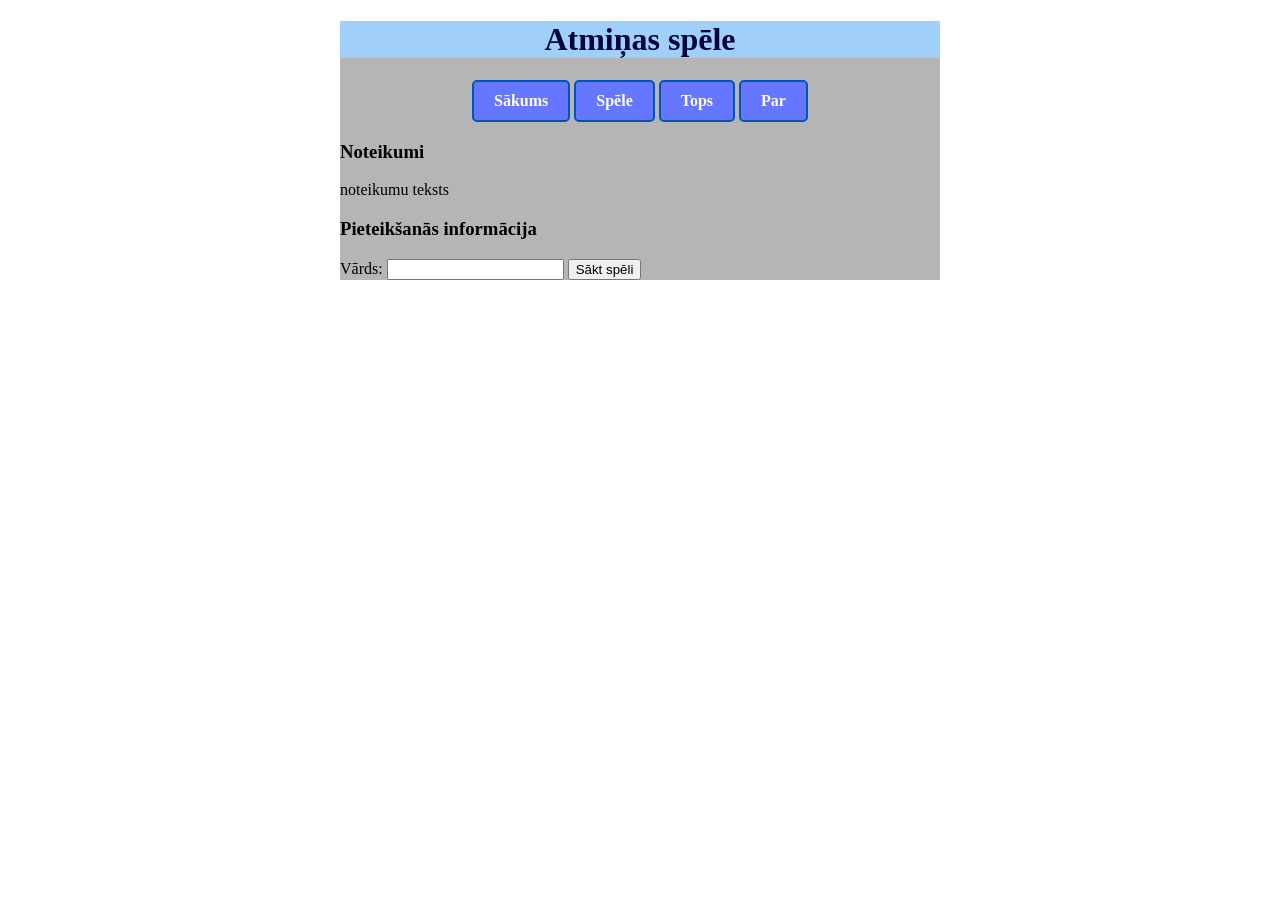
<file: index.html>
<!DOCTYPE html>
<html lang="lv">
<head>
    <meta charset="UTF-8">
    <meta name="viewport" content="width=device-width, initial-scale=1.0">
    <title>Atmiņas spēle</title>
    <link href="style.css" rel="stylesheet">
</head>
<body>
    <div class="ietvars"><!--pelēkais laukums-->
        <div class="galviene"><!--virsraksts un izvēlne-->
            <h1>Atmiņas spēle</h1>
            <ul>
                <li><a href="index.html">Sākums</a></li>
                <li><a href="game.html">Spēle</a></li>
                <li><a href="top.html">Tops</a></li>
                <li><a href="about.html">Par</a></li>
            </ul>
  
        </div><!-- aizver virsraksts un izvēlne-->
        <div class="saturs"><!--saturs-->
            <h3>Noteikumi</h3>
            <p>noteikumu teksts</p>
            <h3>Pieteikšanās informācija</h3>
            <label>Vārds:</label>
            <input id="vards">
            <button onclick="saktSpeli()">Sākt spēli</button>
        </div><!--aizver saturs-->

    </div><!-- aizver pelēkais laukums-->
    <script src="sakums.js"></script>
    
</body>
</html>
</file>
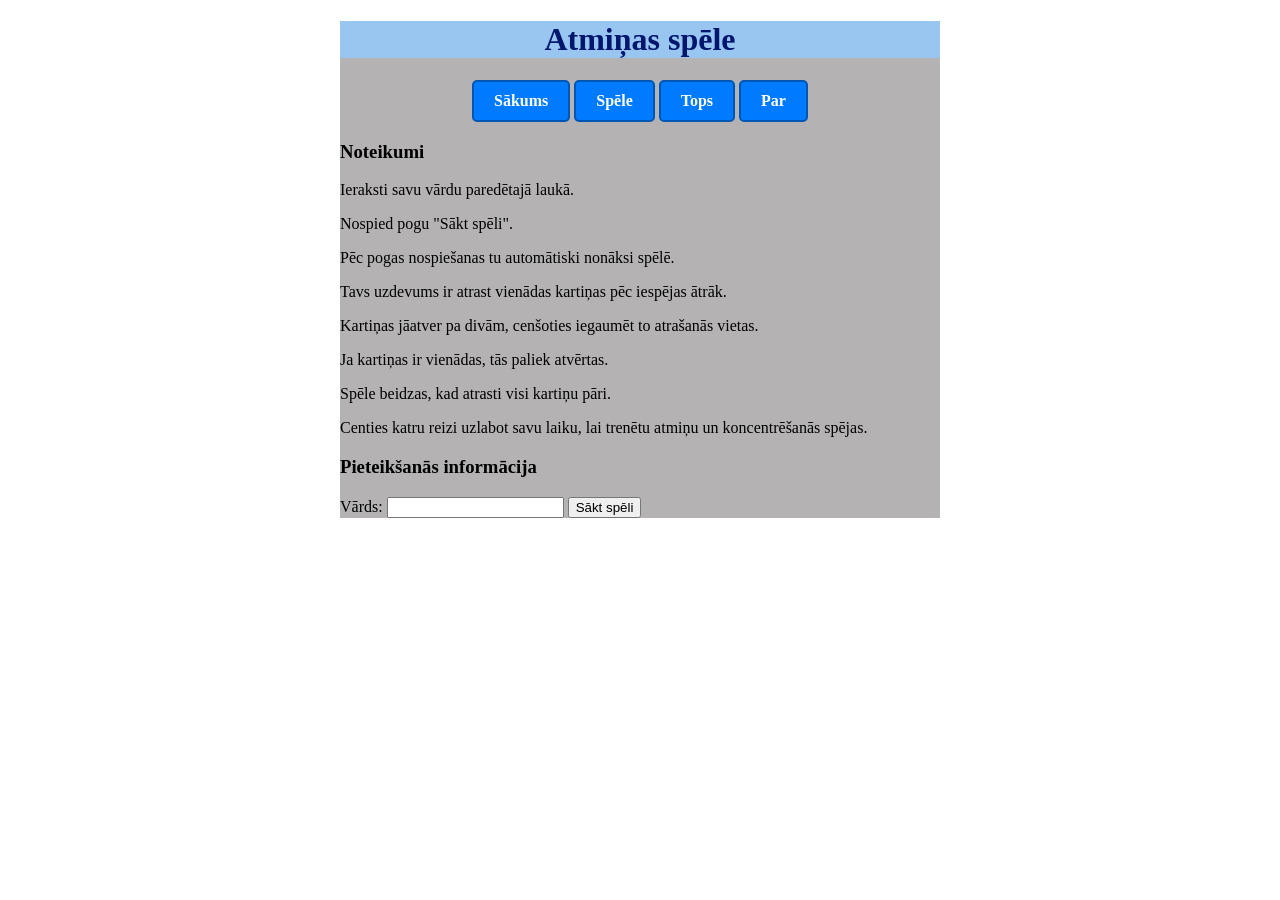
<file: templates/index.html>
<!DOCTYPE html>
<html lang="lv">
<head>
    <meta charset="UTF-8">
    <meta name="viewport" content="width=device-width, initial-scale=1.0">
    <title>Atmiņas spēle</title>
    <link href="/static/style.css" rel="stylesheet">
</head>
<body>
    <div class="ietvars"><!--pelekais laukums-->
        <div class="galviene"><!--virsraksts un izvēlne-->
            <h1>Atmiņas spēle</h1>
            <ul>
                <li><a href="/">Sākums</a></li>
                <li><a href="/spele">Spēle</a></li>
                <li><a href="/tops">Tops</a></li>
                <li><a href="/par">Par</a></li>
            </ul>

        </div><!--aizver virsraksts un izvēlne-->
        <div class="saturs"><!--saturs-->
            <h3>Noteikumi</h3>
            <p>Ieraksti savu vārdu paredētajā laukā.<div class=""></div></p>
            <p>Nospied pogu "Sākt spēli".</p>
            <p>Pēc pogas nospiešanas tu automātiski nonāksi spēlē.</p>
            <p>Tavs uzdevums ir atrast vienādas kartiņas pēc iespējas ātrāk.</p>
            <p>Kartiņas jāatver pa divām, cenšoties iegaumēt to atrašanās vietas.</p>
            <p>Ja kartiņas ir vienādas, tās paliek atvērtas.</p>
            <p>Spēle beidzas, kad atrasti visi kartiņu pāri.</p>
            <p>Centies katru reizi uzlabot savu laiku, lai trenētu atmiņu un koncentrēšanās spējas.</p>
            <h3>Pieteikšanās informācija</h3>
            <label>Vārds:</label>
            <input id="vards">
            <button onclick="saktSpeli()">Sākt spēli</button>
        </div><!--aizver saturs-->

    </div><!--aizver pelekais laukums-->
    <script src="/static/sakums.js"></script>
    
</body>
</html>
</file>
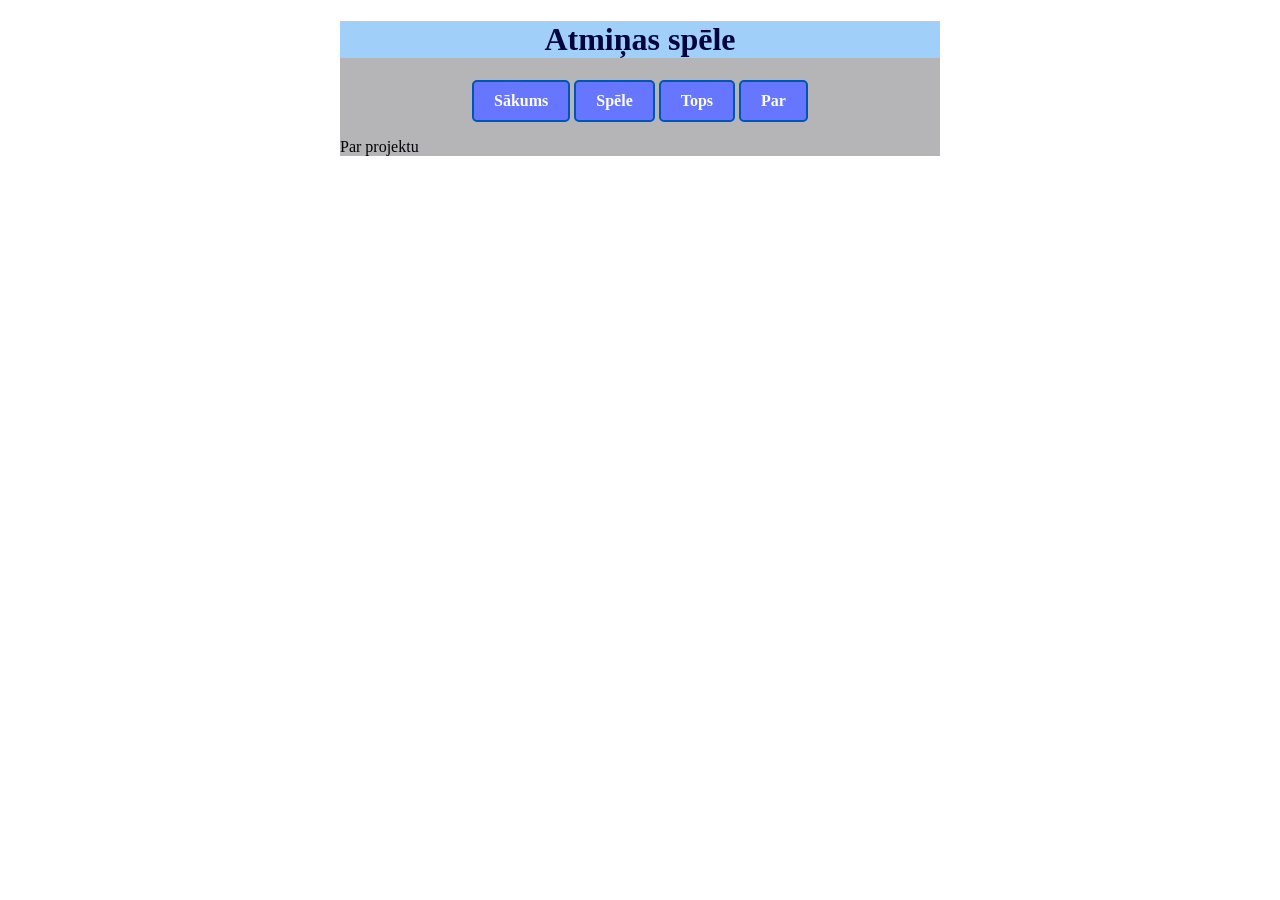
<file: about.html>
<!DOCTYPE html>
<html lang="lv">
<head>
    <meta charset="UTF-8">
    <meta name="viewport" content="width=device-width, initial-scale=1.0">
    <title>Atmiņas spēle</title>
    <link href="style.css" rel="stylesheet">
</head>
<body>
    <div class="ietvars"><!--pelēkais laukums-->
        <div class="galviene"><!--virsraksts un izvēlne-->
            <h1>Atmiņas spēle</h1>
             <ul>
                <li><a href="index.html">Sākums</a></li>
                <li><a href="game.html">Spēle</a></li>
                <li><a href="top.html">Tops</a></li>
                <li><a href="about.html">Par</a></li>
            </ul>
  
        </div><!-- aizver virsraksts un izvēlne-->
        <div class="saturs"><!--saturs-->
           Par projektu
        </div><!--aizver saturs-->

    </div><!-- aizver pelēkais laukums-->
    
</body>
</html>
</file>
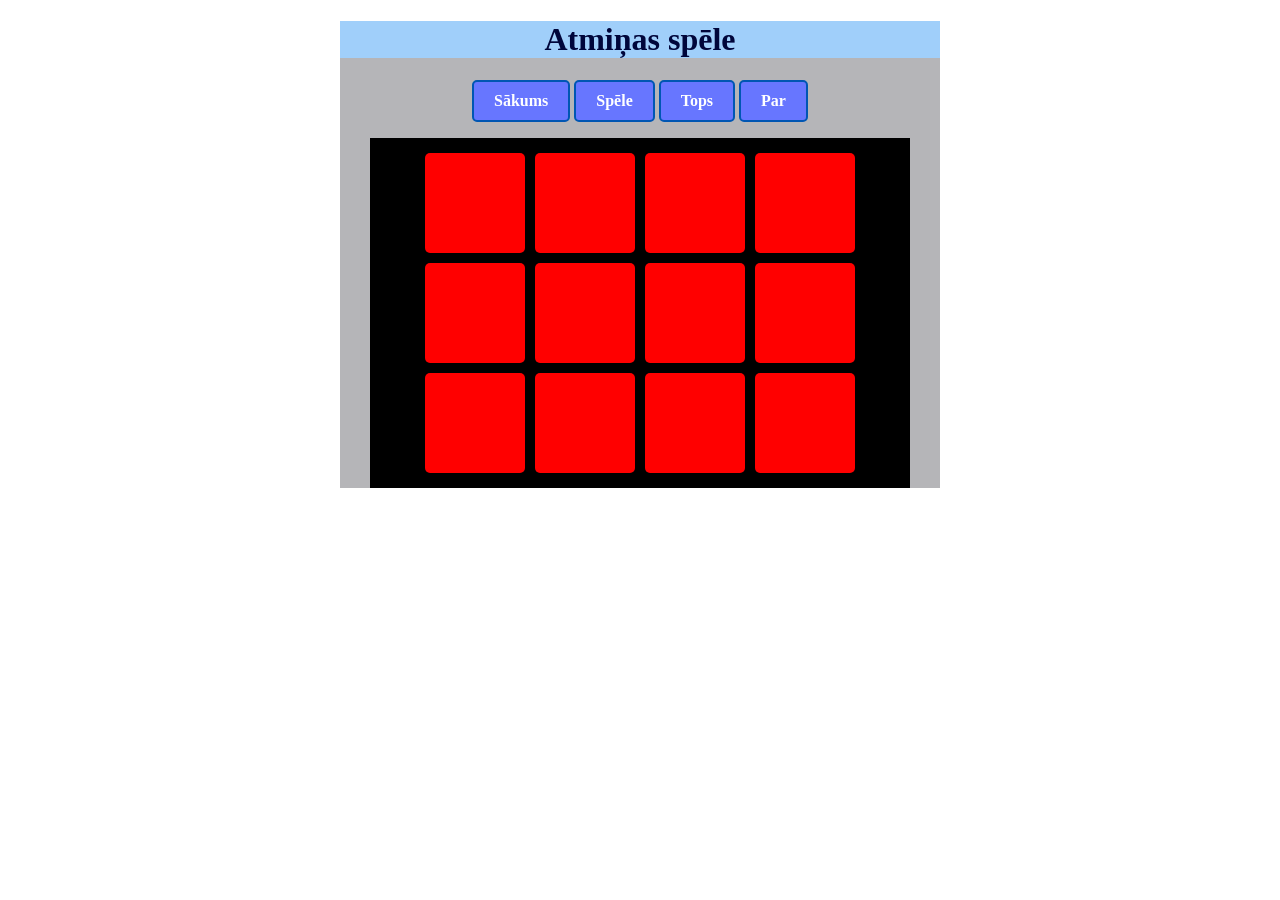
<file: game.html>
<!DOCTYPE html>
<html lang="lv">
<head>
    <meta charset="UTF-8">
    <meta name="viewport" content="width=device-width, initial-scale=1.0">
    <title>Atmiņas spēle</title>
    <link href="style.css" rel="stylesheet">
</head>
<body>
    <div class="ietvars"><!--pelēkais laukums-->
        <div class="galviene"><!--virsraksts un izvēlne-->
            <h1>Atmiņas spēle</h1>
            <ul>
                <li><a href="index.html">Sākums</a></li>
                <li><a href="game.html">Spēle</a></li>
                <li><a href="top.html">Tops</a></li>
                <li><a href="about.html">Par</a></li>
            </ul>
  
        </div><!-- aizver virsraksts un izvēlne-->
        <div class="saturs"><!--saturs-->
            <div class="spēles_lauk"><!--spēles laukums-->
                <div class="Bloks">
                    <div></div>
                </div>
                <div class="Bloks">
                    <div></div>
                </div>
                <div class="Bloks">
                    <div></div>
                </div>
                <div class="Bloks">
                    <div></div>
                </div>
                <div class="Bloks">
                    <div></div>
                </div>
                <div class="Bloks">
                    <div></div>
                </div>
                <div class="Bloks">
                    <div></div>
                </div>
                <div class="Bloks">
                    <div></div>
                </div>
                <div class="Bloks">
                    <div></div>
                </div>
                <div class="Bloks">
                    <div></div>
                </div>
                <div class="Bloks">
                    <div></div>
                </div>
                <div class="Bloks">
                    <div></div>
                </div>
                
                
            </div><!--aizver speles laukumu-->
        </div><!--aizver saturs-->

    </div><!-- aizver pelēkais laukums-->
    <script src="spele.js"></script>
    
</body>
</html>
</file>
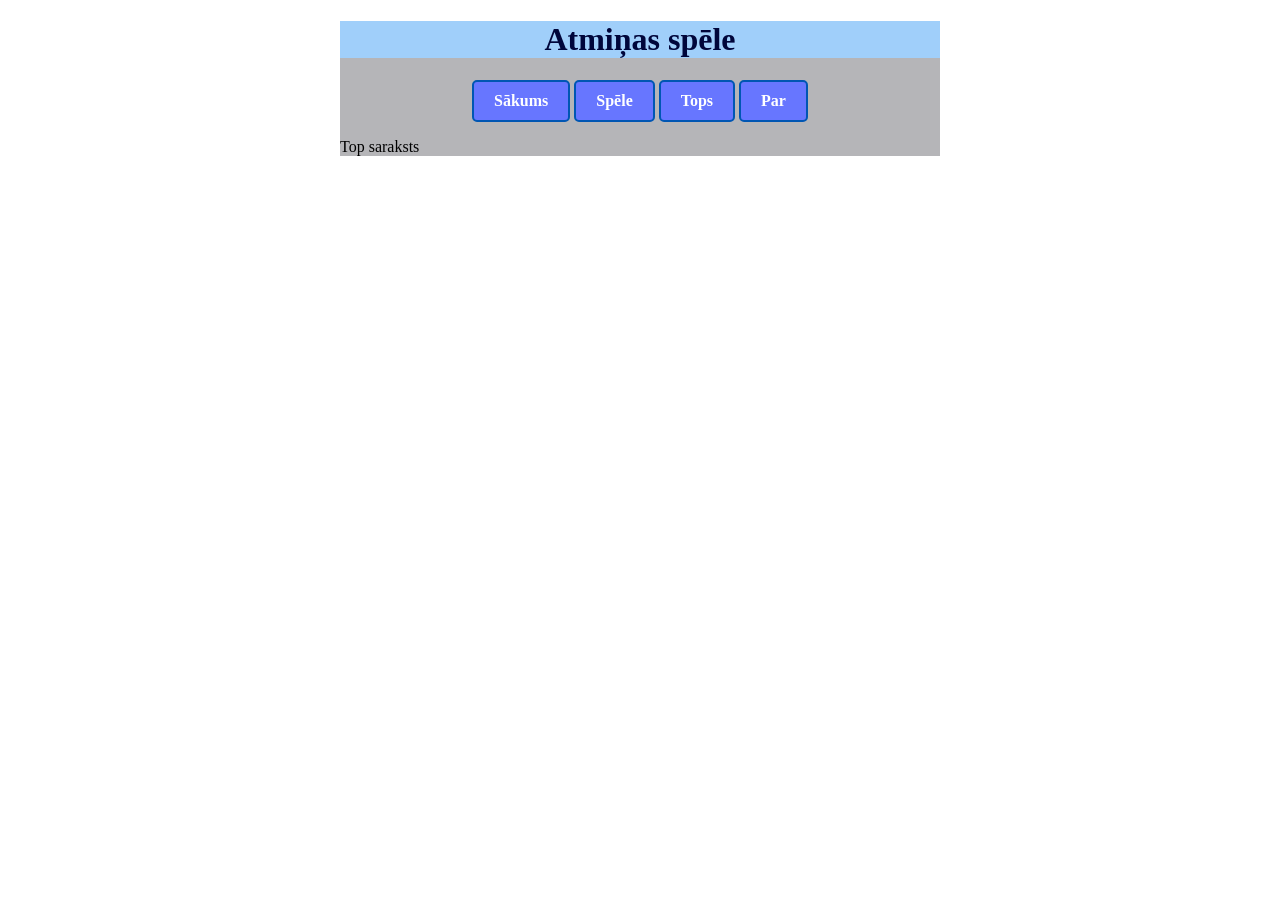
<file: top.html>
<!DOCTYPE html>
<html lang="lv">
<head>
    <meta charset="UTF-8">
    <meta name="viewport" content="width=device-width, initial-scale=1.0">
    <title>Atmiņas spēle</title>
    <link href="style.css" rel="stylesheet">
</head>
<body>
    <div class="ietvars"><!--pelēkais laukums-->
        <div class="galviene"><!--virsraksts un izvēlne-->
            <h1>Atmiņas spēle</h1>
             <ul>
                <li><a href="index.html">Sākums</a></li>
                <li><a href="game.html">Spēle</a></li>
                <li><a href="top.html">Tops</a></li>
                <li><a href="about.html">Par</a></li>
            </ul>
  
        </div><!-- aizver virsraksts un izvēlne-->
        <div class="saturs"><!--saturs-->
            Top saraksts
        </div><!--aizver saturs-->

    </div><!-- aizver pelēkais laukums-->
    
</body>
</html>
</file>
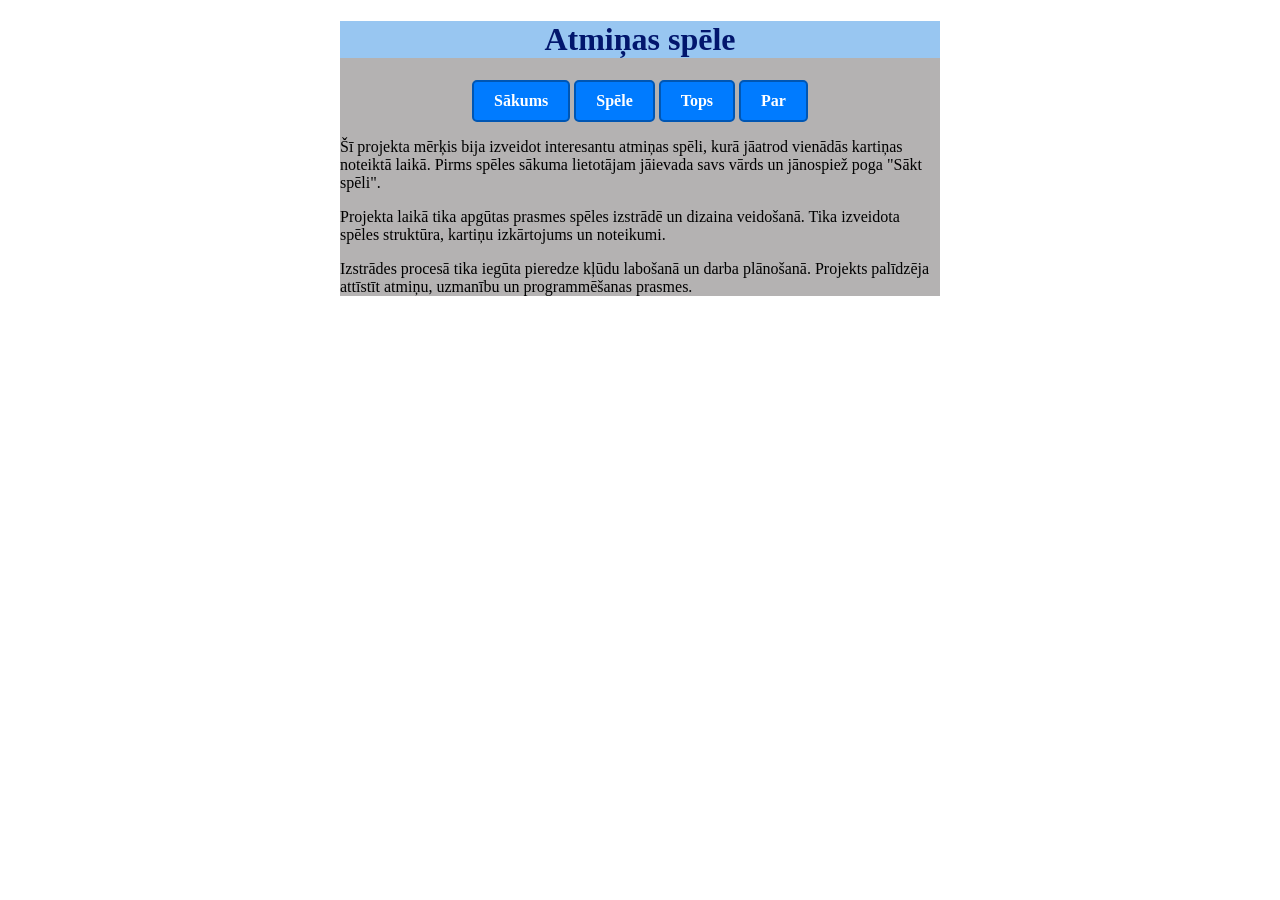
<file: templates/about.html>
<!DOCTYPE html>
<html lang="lv">
<head>
    <meta charset="UTF-8">
    <meta name="viewport" content="width=device-width, initial-scale=1.0">
    <title>Atmiņas spēle</title>
    <link href="/static/style.css" rel="stylesheet">
</head>
<body>
    <div class="ietvars"><!--pelekais laukums-->
        <div class="galviene"><!--virsraksts un izvēlne-->
            <h1>Atmiņas spēle</h1>
            <ul>
                <li><a href="/">Sākums</a></li>
                <li><a href="/spele">Spēle</a></li>
                <li><a href="/tops">Tops</a></li>
                <li><a href="/par">Par</a></li>
            </ul>

        </div><!--aizver virsraksts un izvēlne-->
        <div class="saturs"><!--saturs-->
            <p>Šī projekta mērķis bija izveidot interesantu atmiņas spēli,
            kurā jāatrod vienādās kartiņas noteiktā laikā. 
            Pirms spēles sākuma lietotājam jāievada savs vārds un jānospiež poga "Sākt spēli".</p>
            
            <p>Projekta laikā tika apgūtas prasmes spēles izstrādē un dizaina veidošanā.
                Tika izveidota spēles struktūra, kartiņu izkārtojums un noteikumi.</p>

            <p>Izstrādes procesā tika iegūta pieredze kļūdu labošanā un darba plānošanā.
                Projekts palīdzēja attīstīt atmiņu, uzmanību un programmēšanas prasmes.</p>
            
        </div><!--aizver saturs-->

    </div><!--aizver pelekais laukums-->
    
</body>
</html>
</file>
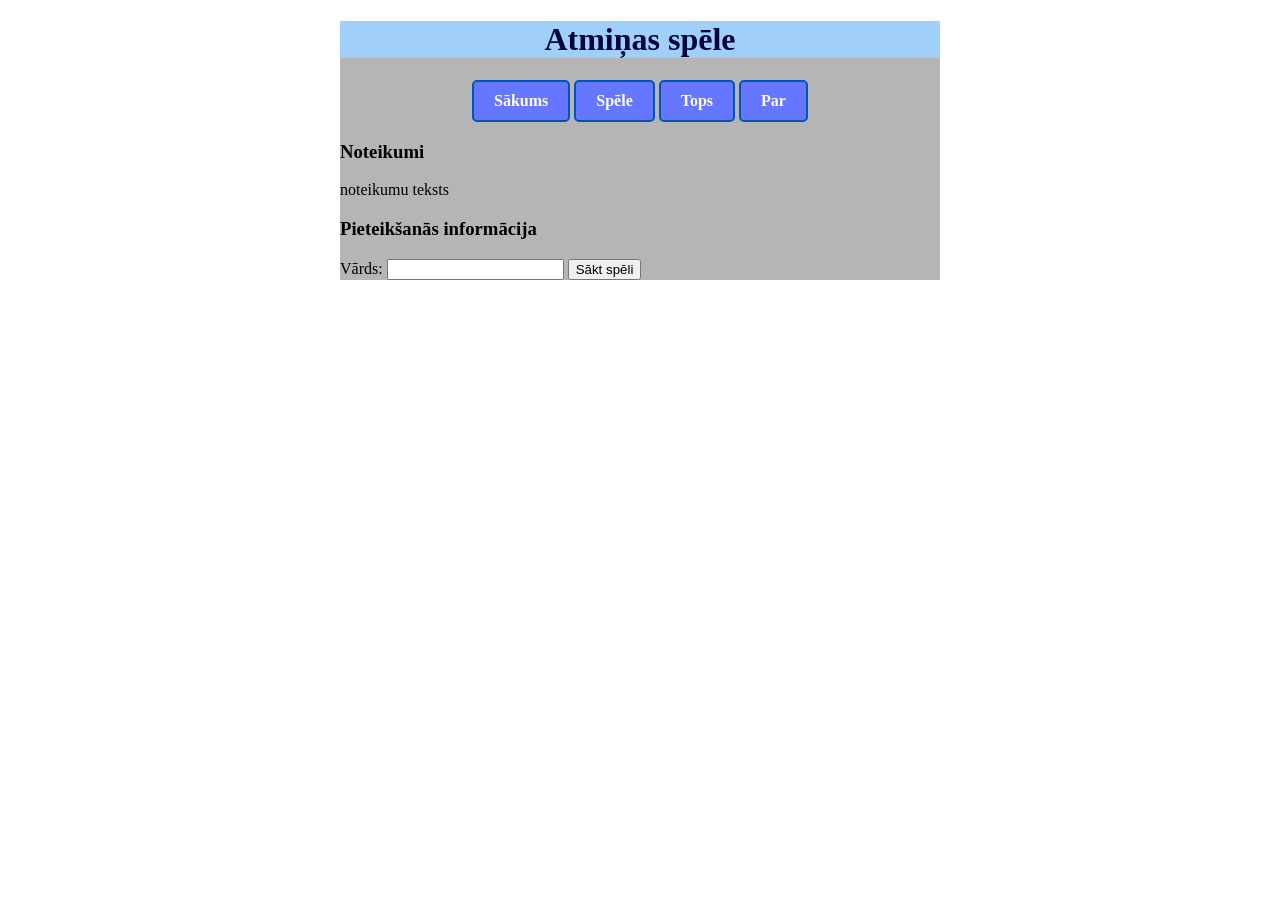
<file: templates/game.html>
<!DOCTYPE html>
<html lang="lv">
<head>
    <meta charset="UTF-8">
    <meta name="viewport" content="width=device-width, initial-scale=1.0">
    <title>Atmiņas spēle</title>
    <link href="/static/style.css" rel="stylesheet">
</head>
<body>
    <div class="ietvars"><!--pelekais laukums-->
        <div class="galviene"><!--virsraksts un izvēlne-->
            <h1>Atmiņas spēle</h1>
            <ul>
                <li><a href="/">Sākums</a></li>
                <li><a href="/spele">Spēle</a></li>
                <li><a href="/tops">Tops</a></li>
                <li><a href="/par">Par</a></li>
            </ul>

        </div><!--aizver virsraksts un izvēlne-->
        <div class="saturs"><!--saturs-->
            <div class="hud">
                <p><b>Spēlētājs:</b> <span id="vardsHUD"></span></p>
                <p><b>Klikšķi:</b> <span id="klikski">0</span> &nbsp; | &nbsp; <b>Laiks:</b> <span id="laiks">00:00</span></p>
            </div>
            <div class="speles_lauk"><!--speles laukums-->
                <div class="bloks">
                    <div></div>
                </div>
                <div class="bloks">
                    <div></div>
                </div>
                <div class="bloks">
                    <div></div>
                </div>
                <div class="bloks">
                    <div></div>
                </div>
                <div class="bloks">
                    <div></div>
                </div>
                <div class="bloks">
                    <div></div>
                </div>
                <div class="bloks">
                    <div></div>
                </div>
                <div class="bloks">
                    <div></div>
                </div>
                <div class="bloks">
                    <div></div>
                </div>
                <div class="bloks">
                    <div></div>
                </div>
                <div class="bloks">
                    <div></div>
                </div>
                <div class="bloks">
                    <div></div>
                </div>

            </div><!--aizver speles laukums-->
        </div><!--aizver saturs-->

    </div><!--aizver pelekais laukums-->
    <script src="/static/spele.js"></script>
    
</body>
</html>
</file>
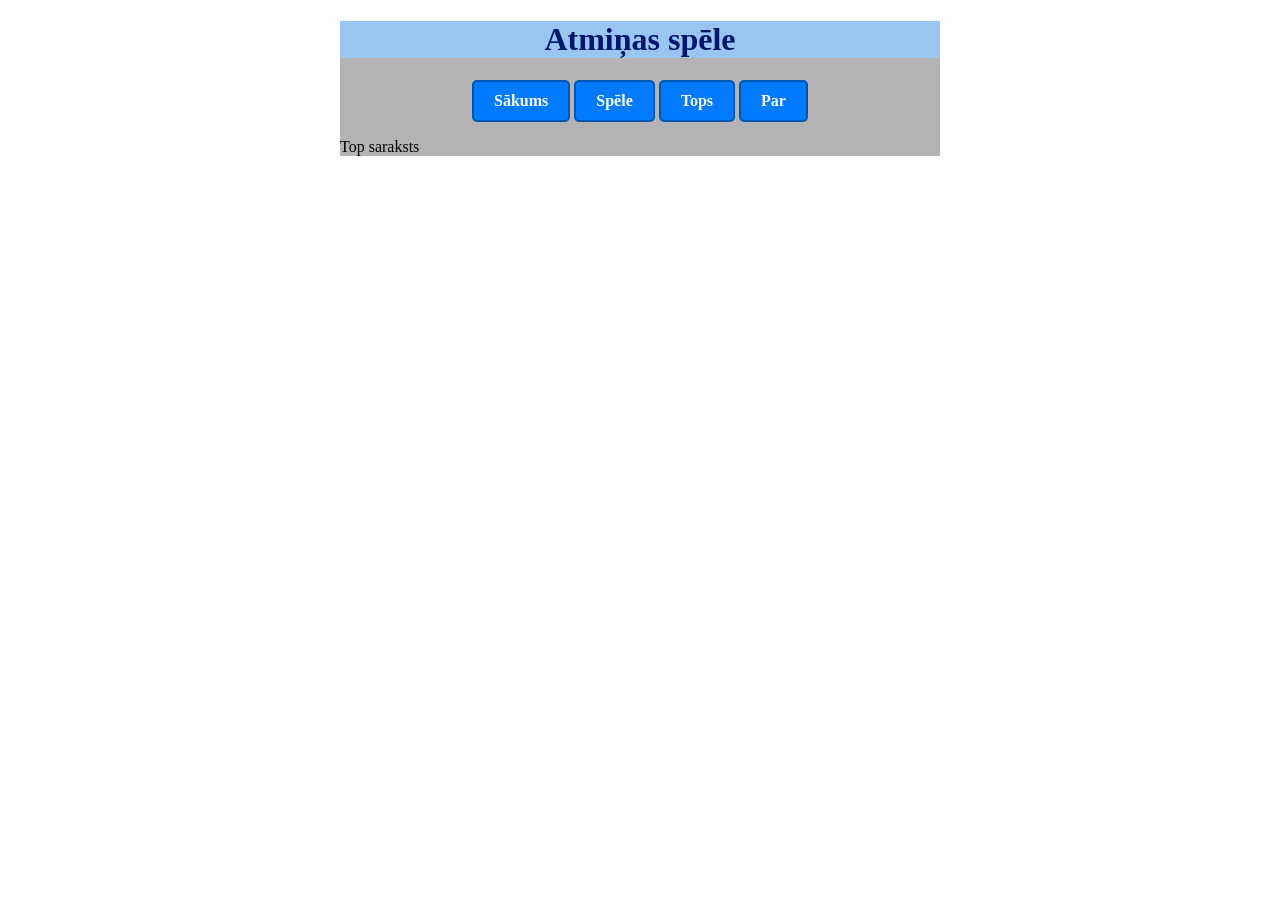
<file: templates/top.html>
<!DOCTYPE html>
<html lang="lv">
<head>
    <meta charset="UTF-8">
    <meta name="viewport" content="width=device-width, initial-scale=1.0">
    <title>Atmiņas spēle</title>
    <link href="/static/style.css" rel="stylesheet">
</head>
<body>
    <div class="ietvars"><!--pelekais laukums-->
        <div class="galviene"><!--virsraksts un izvēlne-->
            <h1>Atmiņas spēle</h1>
            <ul>
                <li><a href="/">Sākums</a></li>
                <li><a href="/spele">Spēle</a></li>
                <li><a href="/tops">Tops</a></li>
                <li><a href="/par">Par</a></li>
            </ul>

        </div><!--aizver virsraksts un izvēlne-->
        <div class="saturs"><!--saturs-->
            Top saraksts
        </div><!--aizver saturs-->

    </div><!--aizver pelekais laukums-->
    
</body>
</html>
</file>
<file: style.css>
.ietvars {
    width: 600px;
    margin-left: auto;
    margin-right: auto;
    background: rgb(181, 181, 184);
}

h1 {
    text-align: center;
    background: rgb(160, 207, 250);
    color: rgb(0, 6, 59);
}

ul {
    text-align: center;
    padding: 0px;
}

li {
    display: inline-block;
}

.spēles_lauk {
    background: rgb(0, 0, 0);
    width: 520px;
    justify-content: center;
    margin: auto;
    padding: 10px;
    display: flex;
    flex-wrap: wrap;
}

.Bloks {
    background: rgb(255, 0, 0);
    width: 100px;
    height: 100px;
    align-items: center;
    justify-content: center;
    margin: 5px;
    font-size: 45px;
    display: flex;
    border-radius: 5px;
}

a {
    text-decoration: none;
    display: inline-block;
    padding: 10px 20px;
    font-size: 16px;
    font-weight: bold;
    text-align: center;
    background-color: #6776ff;
    color: white;
    border: 2px solid #0056b3;
    border-radius: 5px;
    transition: background-color 0.3s, transform 0.2s;
}

a:hover {
    background-color: #0056b3;
    transform: scale(1.05);
}

a:active {
    background-color: #007bff;
    color: aqua;
    transform: scale(1.05);

}
</file>
<file: static/style.css>
.ietvars {
    width: 600px;
    margin-left: auto;
    margin-right: auto;
    background: rgb(180, 178, 178);
}

h1 {
    text-align: center;
    background: rgb(152, 198, 241);
    color: rgb(2, 22, 109);
}

ul {
    text-align: center;
    padding: 0px;
}

li {
    display: inline-block;
}

.speles_lauk {
    background: black;
    width: 520px;
    justify-content: center;
    margin: auto;
    padding: 10px;
    display: flex;
    flex-wrap: wrap;
}

.bloks {
    background: red;
    width: 100px;
    height: 100px;
    align-items: center;
    justify-content: center;
    margin: 5px;
    font-size: 45px;
    display: flex;
    border-radius: 5px;
}

a {
    text-decoration: none;
    display: inline-block;
    padding: 10px 20px;
    font-size: 16px;
    font-weight: bold;
    text-align: center;
    background-color: #007bff;
    color: white;
    border: 2px solid #0056b3;
    border-radius: 5px;
    transition: background-color 0.3s, transform 0.2s;
}

a:hover {
    background-color: #0056b3;
    transform: scale(1.05);
}

a:active {
    background-color: #007bff;
    color: rgb(84, 236, 148);
    transform: scale(1.05);
}
</file>
